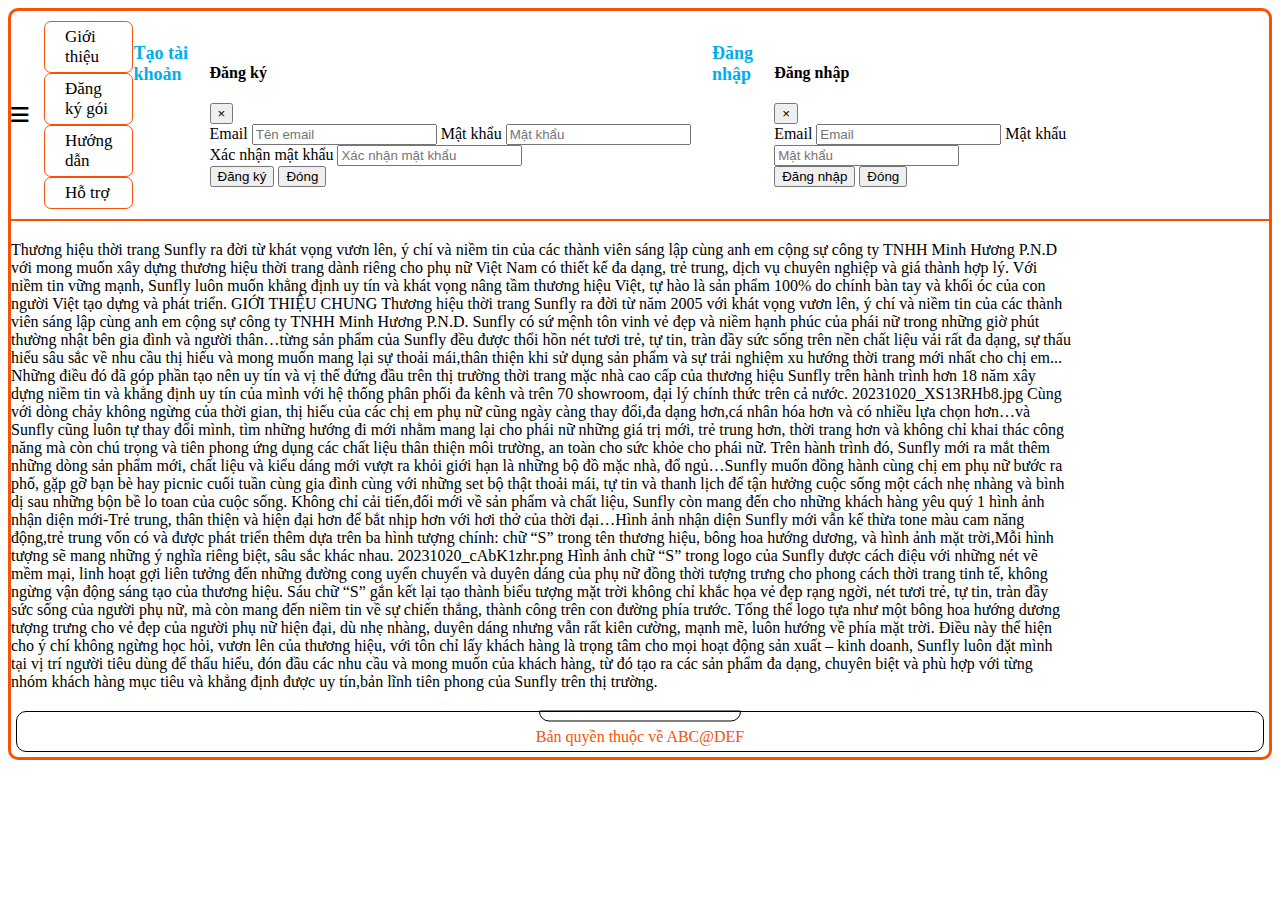
<file: index.html>
<!DOCTYPE html>
<html>
<head>
    <meta charset="utf-8">
    <meta name="viewport" content="width=device-width, initial-scale=1">
    <title>Trang chủ</title>
    <link rel="stylesheet" href="style.css">
    <link rel="stylesheet" href="https://cdnjs.cloudflare.com/ajax/libs/font-awesome/6.5.1/css/all.min.css">
    <link href="https://cdn.jsdelivr.net/npm/bootstrap@5.3.2/dist/css/bootstrap.min.css" rel="stylesheet" integrity="sha384-T3c6CoIi6uLrA9TneNEoa7RxnatzjcDSCmG1MXxSR1GAsXEV/Dwwykc2MPK8M2HN" crossorigin="anonymous">
    <link rel="icon" href="data:;base64,iVBORw0KGgo=">
    <script src="https://cdn.jsdelivr.net/npm/bootstrap@5.3.2/dist/js/bootstrap.bundle.min.js" integrity="sha384-C6RzsynM9kWDrMNeT87bh95OGNyZPhcTNXj1NW7RuBCsyN/o0jlpcV8Qyq46cDfL" crossorigin="anonymous"></script>
    <script src="https://code.jquery.com/jquery-3.6.0.min.js" integrity="sha256-/xUj+3OJU5yExlq6GSYGSHk7tPXikynS7ogEvDej/m4=" crossorigin="anonymous"></script>
    <script src="main.js"></script>
</head>
<body>
<header>
    <div class="container header_total">
        <div class="header_menu">
            <div class="bar">
                <i class="fa-solid fa-bars"></i>
            </div>
            <div class="slide_toggle_bar d-flex">
                <div class="introduce mn">
                    <a href="#">Giới thiệu</a>
                </div>
                <div class="package_register mn">
                    <a href="#">Đăng ký gói</a>
                </div>
                <div class="instruct mn">
                    <a href="#">Hướng dẫn</a>
                </div>
                <div class="suport mn">
                    <a href="#">Hỗ trợ</a>
                </div>
            </div>
        </div>
        <div class="header_register">
            <a href="signin.html" class="signin sn " data-bs-toggle="modal" data-bs-target="#exampleModal_signup">
                <span>Tạo tài khoản</span>
            </a>
            <div class="modal fade" id="exampleModal_signup" tabindex="-1" aria-labelledby="exampleModalLabel_signup" aria-hidden="true">
                <div class="modal-dialog">
                    <div class="modal-content">
                        <div class="modal-header">
                            <h4 class="modal-title" id="exampleModalLabel_signup">Đăng ký</h4>
                            <button type="button" class="close" data-bs-dismiss="modal" aria-label="Close">
                                <span aria-hidden="true">&times;</span>
                            </button>
                        </div>
                        <div class="modal-body">
                            <form>
                                <div class="form-group">
                                    <label>Email</label>
                                    <input type="email" class="form-control" placeholder="Tên email">
                                    <label>Mật khẩu</label>
                                    <input type="password" class="form-control" placeholder="Mật khẩu">
                                    <label>Xác nhận mật khẩu</label>
                                    <input type="password" class="form-control" placeholder="Xác nhận mật khẩu">
                                </div>
                            </form>
                        </div>
                        <div class="modal-footer">
                            <button type="button" class="btn btn-success">Đăng ký</button>
                            <button type="button" class="btn btn-danger" data-bs-dismiss="modal">Đóng</button>
                        </div>
                    </div>
                </div>
            </div>
            <a href="javascript:0" class="signup sn" data-bs-toggle="modal" data-bs-target="#exampleModal_login">
                <span>Đăng nhập</span>
            </a>
            <div class="modal fade" id="exampleModal_login" tabindex="-1" aria-labelledby="exampleModalLabel_signin" aria-hidden="true">
                <div class="modal-dialog">
                    <div class="modal-content">
                        <div class="modal-header">
                            <h4 class="modal-title" id="exampleModalLabel_signin">Đăng nhập</h4>
                            <button type="button" class="close" data-bs-dismiss="modal" aria-label="Close">
                                <span aria-hidden="true">&times;</span>
                            </button>
                        </div>
                        <div class="modal-body">
                            <form>
                                <div class="form-group">
                                    <label>Email</label>
                                    <input type="text" class="form-control" placeholder="Email">
                                    <label>Mật khẩu</label>
                                    <input type="password" class="form-control" placeholder="Mật khẩu">
                                </div>
                            </form>
                        </div>
                        <div class="modal-footer">
                            <button type="button" class="btn btn-success">Đăng nhập</button>
                            <button type="button" class="btn btn-danger" data-bs-dismiss="modal">Đóng</button>
                        </div>
                    </div>
                </div>
            </div>
        </div>
    </div>

</header>
<main>
    <div class="container">
        Thương hiệu thời trang Sunfly ra đời từ khát vọng vươn lên, ý chí và niềm tin của các thành viên sáng lập cùng anh em cộng sự công ty TNHH Minh Hương P.N.D với mong muốn xây dựng thương hiệu thời trang dành riêng cho phụ nữ Việt Nam có thiết kế đa dạng, trẻ trung, dịch vụ chuyên nghiệp và giá thành hợp lý. Với niềm tin vững mạnh, Sunfly luôn muốn khẳng định uy tín và khát vọng nâng tầm thương hiệu Việt, tự hào là sản phẩm 100% do chính bàn tay và khối óc của con người Việt tạo dựng và phát triển.

        GIỚI THIỆU CHUNG

        Thương hiệu thời trang Sunfly ra đời từ năm 2005 với khát vọng vươn lên, ý chí và niềm tin của các thành viên sáng lập cùng anh em cộng sự công ty TNHH Minh Hương P.N.D. Sunfly có sứ mệnh tôn vinh vẻ đẹp và niềm hạnh phúc của phái nữ trong những giờ phút thường nhật bên gia đình và người thân…từng sản phẩm của Sunfly đều được thổi hồn nét tươi trẻ, tự tin, tràn đầy sức sống trên nền chất liệu vải rất đa dạng, sự thấu hiểu sâu sắc về nhu cầu thị hiếu và mong muốn mang lại sự thoải mái,thân thiện khi sử dụng sản phẩm và sự trải nghiệm xu hướng thời trang mới nhất cho chị em... Những điều đó đã góp phần tạo nên uy tín và vị thế đứng đầu trên thị trường thời trang mặc nhà cao cấp của thương hiệu Sunfly trên hành trình hơn 18 năm xây dựng niềm tin và khẳng định uy tín của mình với hệ thống phân phối đa kênh và trên 70 showroom, đại lý chính thức trên cả nước.

        20231020_XS13RHb8.jpg
        Cùng với dòng chảy không ngừng của thời gian, thị hiếu của các chị em phụ nữ cũng ngày càng thay đổi,đa dạng hơn,cá nhân hóa hơn và có nhiều lựa chọn hơn…và Sunfly cũng luôn tự thay đổi mình, tìm những hướng đi mới nhằm mang lại cho phái nữ những giá trị mới, trẻ trung hơn, thời trang hơn và không chỉ khai thác công năng mà còn chú trọng và tiên phong ứng dụng các chất liệu thân thiện môi trường, an toàn cho sức khỏe cho phái nữ. Trên hành trình đó, Sunfly mới ra mắt thêm những dòng sản phẩm mới, chất liệu và kiểu dáng mới vượt ra khỏi giới hạn là những bộ đồ mặc nhà, đổ ngủ…Sunfly muốn đồng hành cùng chị em phụ nữ bước ra phố, gặp gỡ bạn bè hay picnic cuối tuần cùng gia đình cùng với những set bộ thật thoải mái, tự tin và thanh lịch để tận hưởng cuộc sống một cách nhẹ nhàng và bình dị sau những bộn bề lo toan của cuộc sống.
        Không chỉ cải tiến,đối mới về sản phẩm và chất liệu, Sunfly còn mang đến cho những khách hàng yêu quý 1 hình ảnh nhận diện mới-Trẻ trung, thân thiện và hiện đại hơn để bắt nhịp hơn với hơi thở của thời đại…Hình ảnh nhận diện Sunfly mới vẫn kế thừa tone màu cam năng động,trẻ trung vốn có và được phát triển thêm dựa trên ba hình tượng chính: chữ “S” trong tên thương hiệu, bông hoa hướng dương, và hình ảnh mặt trời,Mỗi hình tượng sẽ mang những ý nghĩa riêng biệt, sâu sắc khác nhau.

        20231020_cAbK1zhr.png
        Hình ảnh chữ “S” trong logo của Sunfly được cách điệu với những nét vẽ mềm mại, linh hoạt gợi liên tưởng đến những đường cong uyển chuyển và duyên dáng của phụ nữ đồng thời tượng trưng cho phong cách thời trang tinh tế, không ngừng vận động sáng tạo của thương hiệu.
        Sáu chữ “S” gắn kết lại tạo thành biểu tượng mặt trời không chỉ khắc họa vẻ đẹp rạng ngời, nét tươi trẻ, tự tin, tràn đầy sức sống của người phụ nữ, mà còn mang đến niềm tin về sự chiến thắng, thành công trên con đường phía trước.
        Tổng thể logo tựa như một bông hoa hướng dương tượng trưng cho vẻ đẹp của người phụ nữ hiện đại, dù nhẹ nhàng, duyên dáng nhưng vẫn rất kiên cường, mạnh mẽ, luôn hướng về phía mặt trời. Điều này thể hiện cho ý chí không ngừng học hỏi, vươn lên của thương hiệu, với tôn chỉ lấy khách hàng là trọng tâm cho mọi hoạt động sản xuất – kinh doanh, Sunfly luôn đặt mình tại vị trí người tiêu dùng để thấu hiểu, đón đầu các nhu cầu và mong muốn của khách hàng, từ đó tạo ra các sản phẩm đa dạng, chuyên biệt và phù hợp với từng nhóm khách hàng mục tiêu và khẳng định được uy tín,bản lĩnh tiên phong của Sunfly trên thị trường.
    </div>
</main>
<footer>
    <div class="copyright">
        <div class="back_top">
            <i class="fa-solid fa-triangle"></i>
        </div>
        <p class="license">Bản quyền thuộc về ABC@DEF</p>
        <div class="footer_bottom">
            <div class="link_footer">
                <a href="/" class="link"><span>Trang chủ</span></a>
                <a href="/" class="link"><span>Hướng dẫn</span></a>
                <a href="/" class="link"><span>Liên hệ</span></a>
                <a href="/" class="link"><span>Chính sách bảo mật</span></a>
            </div>
            <div class="address"><span>Địa chỉ: ABC đường DEF, phường HIJ, Quận KLM, thành phố NOP, Việt Nam</span></div>
        </div>
    </div>
</footer>
</body>
</html>
</file>
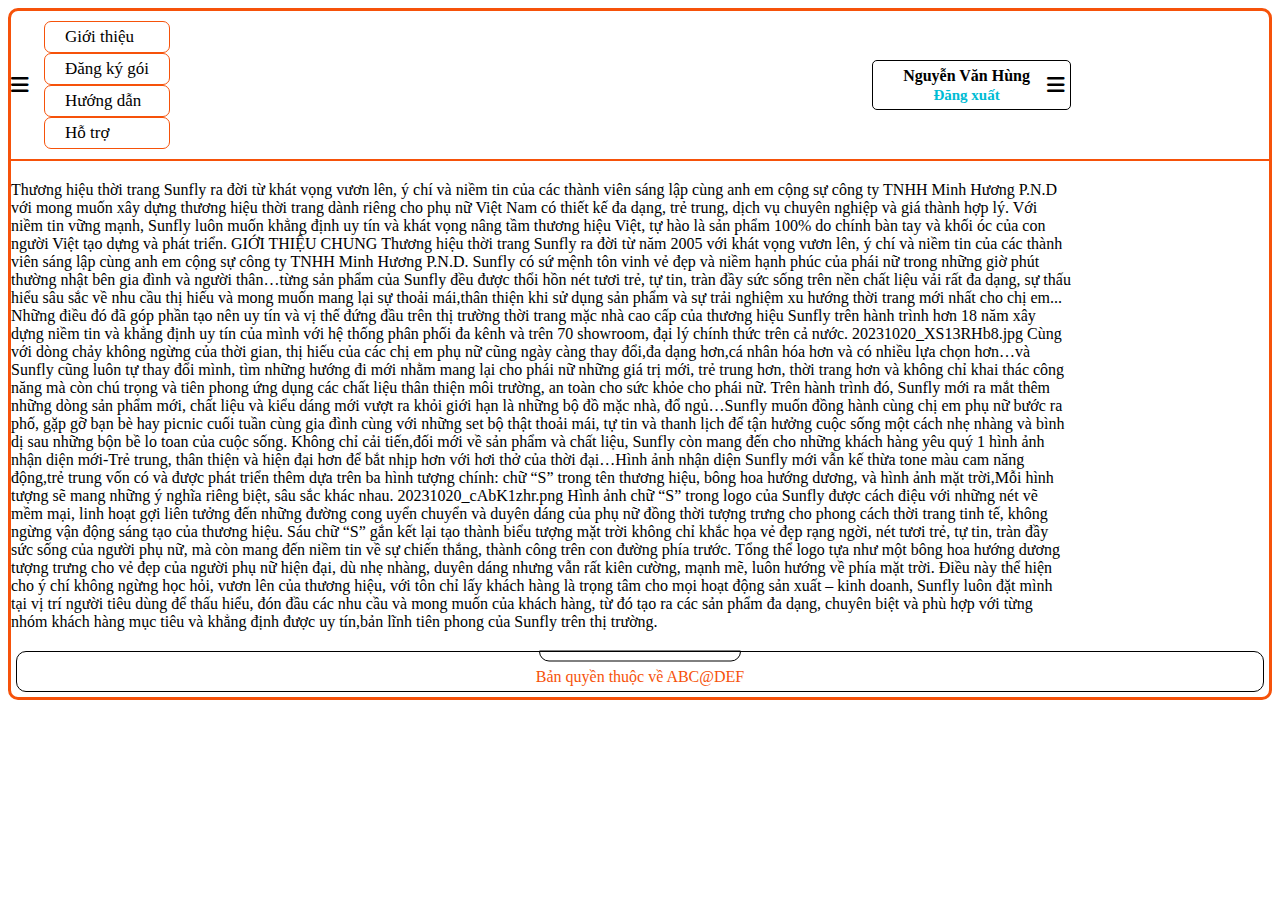
<file: signin.html>
<!DOCTYPE html>
<html>
<head>
    <meta charset="utf-8">
    <meta name="viewport" content="width=device-width, initial-scale=1">
    <title>Trang chủ</title>
    <link rel="stylesheet" href="style.css">
    <link rel="stylesheet" href="https://cdnjs.cloudflare.com/ajax/libs/font-awesome/6.5.1/css/all.min.css">
    <link href="https://cdn.jsdelivr.net/npm/bootstrap@5.3.2/dist/css/bootstrap.min.css" rel="stylesheet" integrity="sha384-T3c6CoIi6uLrA9TneNEoa7RxnatzjcDSCmG1MXxSR1GAsXEV/Dwwykc2MPK8M2HN" crossorigin="anonymous">
    <link rel="icon" href="data:;base64,iVBORw0KGgo=">
    <script src="https://cdn.jsdelivr.net/npm/bootstrap@5.3.2/dist/js/bootstrap.bundle.min.js" integrity="sha384-C6RzsynM9kWDrMNeT87bh95OGNyZPhcTNXj1NW7RuBCsyN/o0jlpcV8Qyq46cDfL" crossorigin="anonymous"></script>
    <script src="https://code.jquery.com/jquery-3.6.0.min.js" integrity="sha256-/xUj+3OJU5yExlq6GSYGSHk7tPXikynS7ogEvDej/m4=" crossorigin="anonymous"></script>
    <script src="main.js"></script>
</head>
<body>
<header>
    <div class="container header_total">
        <div class="header_menu">
            <div class="bar">
                <i class="fa-solid fa-bars"></i>
            </div>
            <div class="slide_toggle_bar d-flex">
                <div class="introduce mn">
                    <a href="#">Giới thiệu</a>
                </div>
                <div class="package_register mn">
                    <a href="#">Đăng ký gói</a>
                </div>
                <div class="instruct mn">
                    <a href="#">Hướng dẫn</a>
                </div>
                <div class="suport mn">
                    <a href="#">Hỗ trợ</a>
                </div>
            </div>
        </div>
        <div class="header_register account_signin">
            <div class="account">
                <p class="text">
                    Nguyễn Văn Hùng
                </p>
                <a href="javascript:0">Đăng xuất</a>
            </div>
            <div class="bar">
                <i class="fa-solid fa-bars"></i>
            </div>
        </div>
    </div>

</header>
<main>
    <div class="container">
        Thương hiệu thời trang Sunfly ra đời từ khát vọng vươn lên, ý chí và niềm tin của các thành viên sáng lập cùng anh em cộng sự công ty TNHH Minh Hương P.N.D với mong muốn xây dựng thương hiệu thời trang dành riêng cho phụ nữ Việt Nam có thiết kế đa dạng, trẻ trung, dịch vụ chuyên nghiệp và giá thành hợp lý. Với niềm tin vững mạnh, Sunfly luôn muốn khẳng định uy tín và khát vọng nâng tầm thương hiệu Việt, tự hào là sản phẩm 100% do chính bàn tay và khối óc của con người Việt tạo dựng và phát triển.

        GIỚI THIỆU CHUNG

        Thương hiệu thời trang Sunfly ra đời từ năm 2005 với khát vọng vươn lên, ý chí và niềm tin của các thành viên sáng lập cùng anh em cộng sự công ty TNHH Minh Hương P.N.D. Sunfly có sứ mệnh tôn vinh vẻ đẹp và niềm hạnh phúc của phái nữ trong những giờ phút thường nhật bên gia đình và người thân…từng sản phẩm của Sunfly đều được thổi hồn nét tươi trẻ, tự tin, tràn đầy sức sống trên nền chất liệu vải rất đa dạng, sự thấu hiểu sâu sắc về nhu cầu thị hiếu và mong muốn mang lại sự thoải mái,thân thiện khi sử dụng sản phẩm và sự trải nghiệm xu hướng thời trang mới nhất cho chị em... Những điều đó đã góp phần tạo nên uy tín và vị thế đứng đầu trên thị trường thời trang mặc nhà cao cấp của thương hiệu Sunfly trên hành trình hơn 18 năm xây dựng niềm tin và khẳng định uy tín của mình với hệ thống phân phối đa kênh và trên 70 showroom, đại lý chính thức trên cả nước.

        20231020_XS13RHb8.jpg
        Cùng với dòng chảy không ngừng của thời gian, thị hiếu của các chị em phụ nữ cũng ngày càng thay đổi,đa dạng hơn,cá nhân hóa hơn và có nhiều lựa chọn hơn…và Sunfly cũng luôn tự thay đổi mình, tìm những hướng đi mới nhằm mang lại cho phái nữ những giá trị mới, trẻ trung hơn, thời trang hơn và không chỉ khai thác công năng mà còn chú trọng và tiên phong ứng dụng các chất liệu thân thiện môi trường, an toàn cho sức khỏe cho phái nữ. Trên hành trình đó, Sunfly mới ra mắt thêm những dòng sản phẩm mới, chất liệu và kiểu dáng mới vượt ra khỏi giới hạn là những bộ đồ mặc nhà, đổ ngủ…Sunfly muốn đồng hành cùng chị em phụ nữ bước ra phố, gặp gỡ bạn bè hay picnic cuối tuần cùng gia đình cùng với những set bộ thật thoải mái, tự tin và thanh lịch để tận hưởng cuộc sống một cách nhẹ nhàng và bình dị sau những bộn bề lo toan của cuộc sống.
        Không chỉ cải tiến,đối mới về sản phẩm và chất liệu, Sunfly còn mang đến cho những khách hàng yêu quý 1 hình ảnh nhận diện mới-Trẻ trung, thân thiện và hiện đại hơn để bắt nhịp hơn với hơi thở của thời đại…Hình ảnh nhận diện Sunfly mới vẫn kế thừa tone màu cam năng động,trẻ trung vốn có và được phát triển thêm dựa trên ba hình tượng chính: chữ “S” trong tên thương hiệu, bông hoa hướng dương, và hình ảnh mặt trời,Mỗi hình tượng sẽ mang những ý nghĩa riêng biệt, sâu sắc khác nhau.

        20231020_cAbK1zhr.png
        Hình ảnh chữ “S” trong logo của Sunfly được cách điệu với những nét vẽ mềm mại, linh hoạt gợi liên tưởng đến những đường cong uyển chuyển và duyên dáng của phụ nữ đồng thời tượng trưng cho phong cách thời trang tinh tế, không ngừng vận động sáng tạo của thương hiệu.
        Sáu chữ “S” gắn kết lại tạo thành biểu tượng mặt trời không chỉ khắc họa vẻ đẹp rạng ngời, nét tươi trẻ, tự tin, tràn đầy sức sống của người phụ nữ, mà còn mang đến niềm tin về sự chiến thắng, thành công trên con đường phía trước.
        Tổng thể logo tựa như một bông hoa hướng dương tượng trưng cho vẻ đẹp của người phụ nữ hiện đại, dù nhẹ nhàng, duyên dáng nhưng vẫn rất kiên cường, mạnh mẽ, luôn hướng về phía mặt trời. Điều này thể hiện cho ý chí không ngừng học hỏi, vươn lên của thương hiệu, với tôn chỉ lấy khách hàng là trọng tâm cho mọi hoạt động sản xuất – kinh doanh, Sunfly luôn đặt mình tại vị trí người tiêu dùng để thấu hiểu, đón đầu các nhu cầu và mong muốn của khách hàng, từ đó tạo ra các sản phẩm đa dạng, chuyên biệt và phù hợp với từng nhóm khách hàng mục tiêu và khẳng định được uy tín,bản lĩnh tiên phong của Sunfly trên thị trường.
    </div>
</main>
<footer>
    <div class="copyright">
        <div class="back_top">
            <i class="fa-solid fa-triangle"></i>
        </div>
        <p class="license">Bản quyền thuộc về ABC@DEF</p>
        <div class="footer_bottom">
            <div class="link_footer">
                <a href="/" class="link"><span>Trang chủ</span></a>
                <a href="/" class="link"><span>Hướng dẫn</span></a>
                <a href="/" class="link"><span>Liên hệ</span></a>
                <a href="/" class="link"><span>Chính sách bảo mật</span></a>
            </div>
            <div class="address"><span>Địa chỉ: ABC đường DEF, phường HIJ, Quận KLM, thành phố NOP, Việt Nam</span></div>
        </div>
    </div>
</footer>
</body>
</html>
</file>
<file: style.css>
body{
    border-radius: 10px;
    border: 3px solid #f6520a;
}
header{
    border-bottom: 2px solid #f6520a;
    padding: 10px 0;
}
.header_menu{
    align-items: center;
    gap: 15px;
    display: flex;
}
.header_menu .bar{
    cursor: pointer;
}
.header_menu .slide_toggle_bar{
    gap: 10px;
}
.header_menu .slide_toggle_bar.hidden {
    opacity: 0;
    transition: 0.5s;
}
.header_menu .mn {
    padding: 5px 20px;
    border: 1px solid #f6520a;
    border-radius: 7px;
}
.bar i{
    font-size: 20px;
}
a{
    text-decoration: none !important;
}
.header_menu .mn:hover{
    background: #f6520a;
    border: none;
}
.header_menu .mn:hover a{
    color: #fff;
}
.header_menu .mn a {
    font-weight: 400;
    color: #000;
    font-size: 17px;
}
.header_total{
    display: flex;
    justify-content: space-between;
    align-items: center;
}
.header_register{
    display: flex;
    gap: 10px;
}
.header_register a span{
    color: #00aeef;
    font-size: 18px;
    font-weight: 600;
}
.header_register a span:hover{
    color: #f6520a;
}
main{
    margin: 20px 0;
}
footer .link_footer {
    display: flex;
    justify-content: center;
    gap: 10px;
}
footer .link_footer a.link{
    color: #f6520a;
    font-weight: 500;
    font-size: 20px;
    text-transform: uppercase;
}
footer .link_footer a.link:after {
    color: #000;
    content: '|';
    margin-left: 10px;
}
footer .address{
    font-weight: 500;
    color: #000;
    font-size: 17px;
    text-align: center;
}
footer .copyright{
    justify-content: center;
    display: grid;
    cursor: pointer;
    border: 1px solid #000;
    text-align: center;
    border-radius: 10px;
    margin: 5px 5px;
}
footer .copyright p{
    font-weight: 500;
    color: #f6520a;
    margin: 0;
    padding: 5px 0;
}
.footer_bottom{
    display: none;
    margin-bottom: 5px;
}
footer .copyright .back_top{
    top: 4px;
    position: relative;
    bottom: 50%;
    left: 50%;
    transform: translate(-50%, -50%);
    border-radius: 0 0px 10px 10px;
    border: 1px solid #000;
    width: 200px;
    height: 9px;
    display: flex;
    justify-content: center;
    cursor: pointer;
}
.footer_bottom.hidden {
    display: block;
    transition: 0.5s;
}
.header_register.account_signin{
    border: 1px solid #000;
    display: flex;
    gap: 17px;
    border-radius: 5px;
    padding: 5px 5px 5px 30px;
    align-items: center;
}
.header_register.account_signin .account{
    text-align: center;
    line-height: 1.2;
}
.header_register.account_signin .account p{
    font-weight: 700;
    font-size: 16px;
    margin: 0;
}
.header_register.account_signin .account a{
    color: #00bcd4;
    font-size: 15px;
    font-weight: 600;
}
.header_register.account_signin .bar{
    cursor: pointer;
}
@media screen and (min-width: 1024px){
    .container {
        max-width: 1060px;
    }
}
</file>
